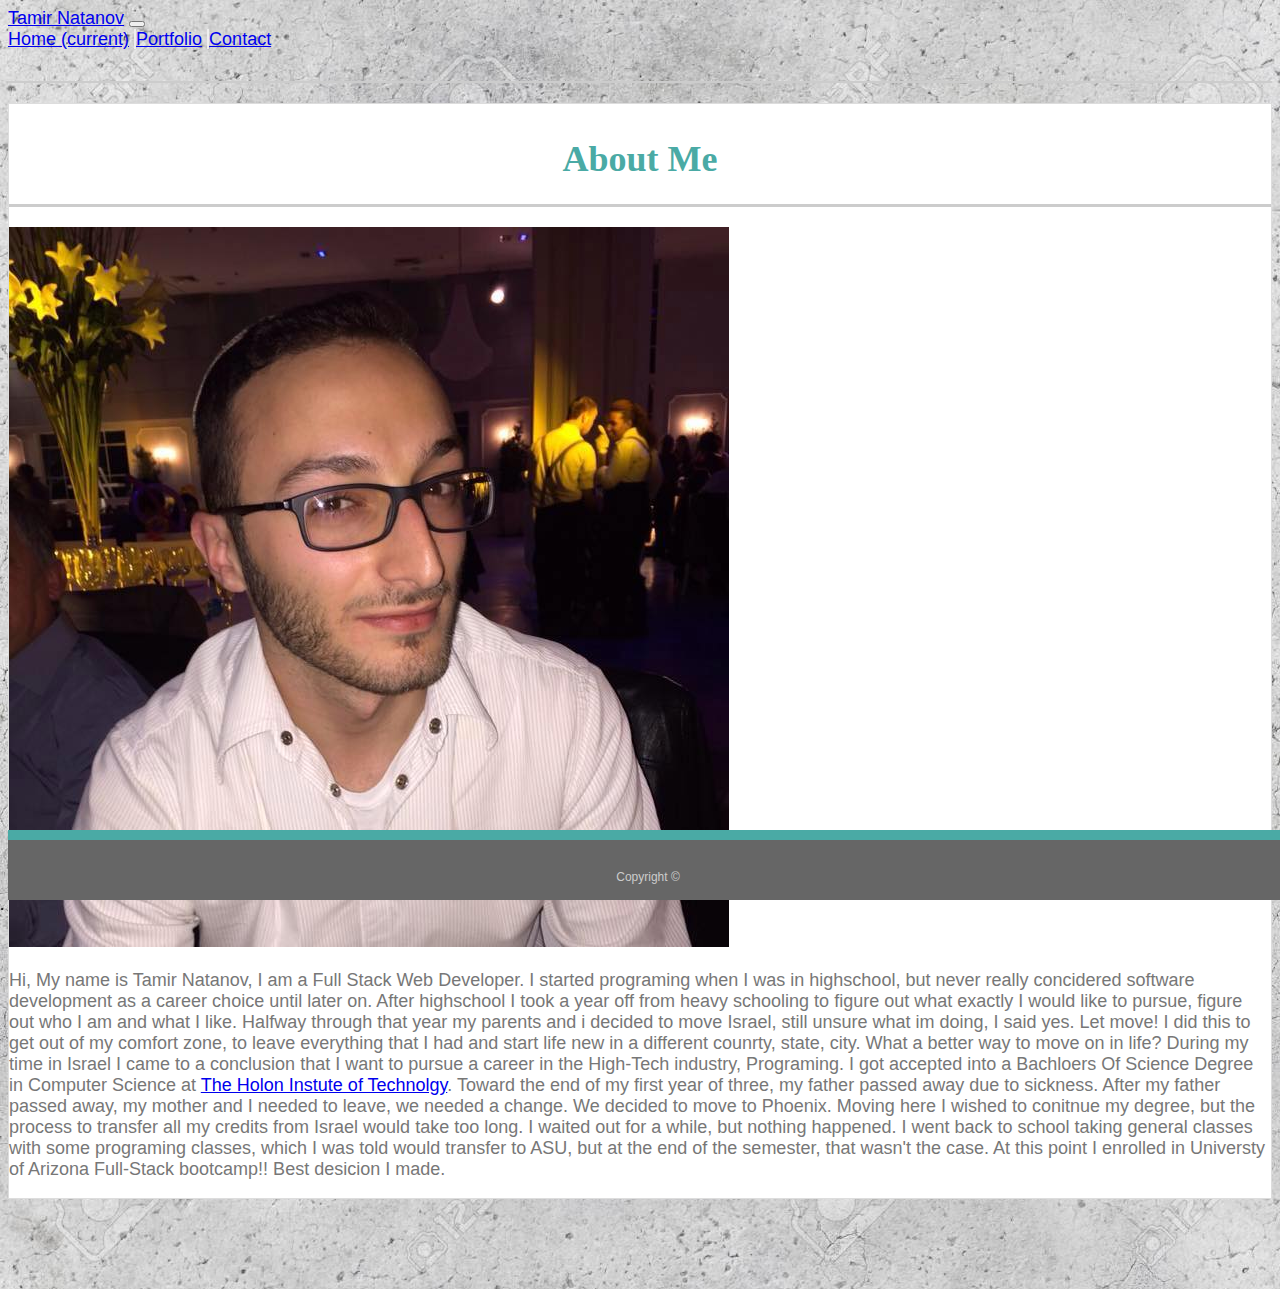
<file: index.html>
<!DOCTYPE html>
<html lang="en">

<head>
    <meta charset="UTF-8">
    <meta name="viewport" content="width=device-width, initial-scale=1.0">
    <meta http-equiv="X-UA-Compatible" content="ie=edge">
    <link rel="stylesheet" href="assets/style.css">
    <link rel="stylesheet" href="https://stackpath.bootstrapcdn.com/bootstrap/4.1.3/css/bootstrap.min.css" integrity="sha384-MCw98/SFnGE8fJT3GXwEOngsV7Zt27NXFoaoApmYm81iuXoPkFOJwJ8ERdknLPMO"
        crossorigin="anonymous">

    <title>Tamir Natanov | About</title>
</head>

<body>
    <div class="row sticky-top">
        <div class="col-sm-12" id="masterHead">
            <nav class="navbar navbar-expand-lg navbar-light bg-light" id="masterHead">
                <div class="col-sm-9">
                    <a class="navbar-brand" href="#">Tamir Natanov</a>
                    <button class="navbar-toggler" type="button" data-toggle="collapse" data-target="#navbarNavAltMarkup"
                        aria-controls="navbarNavAltMarkup" aria-expanded="false" aria-label="Toggle navigation">
                        <span class="navbar-toggler-icon"></span>
                    </button>
                </div>
                <div class="col-sm-3">
                    <div class="collapse navbar-collapse" id="navbarNavAltMarkup">
                        <div class="navbar-nav">
                            <a class="nav-item nav-link active" href="index.html">Home <span class="sr-only">(current)</span></a>
                            <a class="nav-item nav-link" href="portfolio.html">Portfolio</a>
                            <a class="nav-item nav-link" href="contact.html">Contact</a>
                        </div>
                    </div>
                </div>
            </nav>
        </div>
    </div>
    <div class="container">
        <!-- header is done.... -->
        <div class="row" id="titleOfPage">
            <div class="col-md-12">
                <h1>
                    About Me
                </h1>
            </div>

        </div>
        <div class="row">
            <div class="col-md">
                <div class="row">
                    <div class="col-md-4">
                        <img src="assets/MyFace.jpg" alt="Placeholder" class="img-thumbnail">
                    </div>
                    <div class="col-md-8">
                        <p>
                            Hi, My name is Tamir Natanov, I am a Full Stack Web Developer. I started programing when I
                            was in highschool, but never really concidered software development as a career choice
                            until later on. After highschool I took a year off from heavy schooling to figure out what
                            exactly I would like to pursue, figure out who I am and what I like. Halfway through that
                            year my parents and i decided to move Israel, still unsure what im doing, I said yes. Let
                            move! I did this to get out of my comfort zone, to leave everything that I had and start
                            life new in a different counrty, state, city. What a better way to move on in life? During
                            my time in Israel I came to a conclusion that I want to pursue a career in the High-Tech
                            industry, Programing. I got accepted into a Bachloers Of Science Degree in Computer Science
                            at <a href="https://www.hit.ac.il/en" target="_blank"> The Holon Instute of Technolgy</a>.
                            Toward the end of my first year of three, my father passed away due to sickness. After my
                            father passed away, my mother and I needed to leave, we needed a change. We decided to move
                            to Phoenix. Moving here I wished to conitnue my degree, but the process to transfer all my
                            credits from Israel would take too long. I waited out for a while, but nothing happened. I
                            went back to school taking general classes with some programing classes, which I was told
                            would transfer to ASU, but at the end of the semester, that wasn't the case. At this point
                            I enrolled in Universty of Arizona Full-Stack bootcamp!! Best desicion I made.
                        </p>

                    </div>
                </div>
            </div>
        </div>
    </div>
    <footer>

        Copyright &copy;

    </footer>
</body>

</html>
</file>
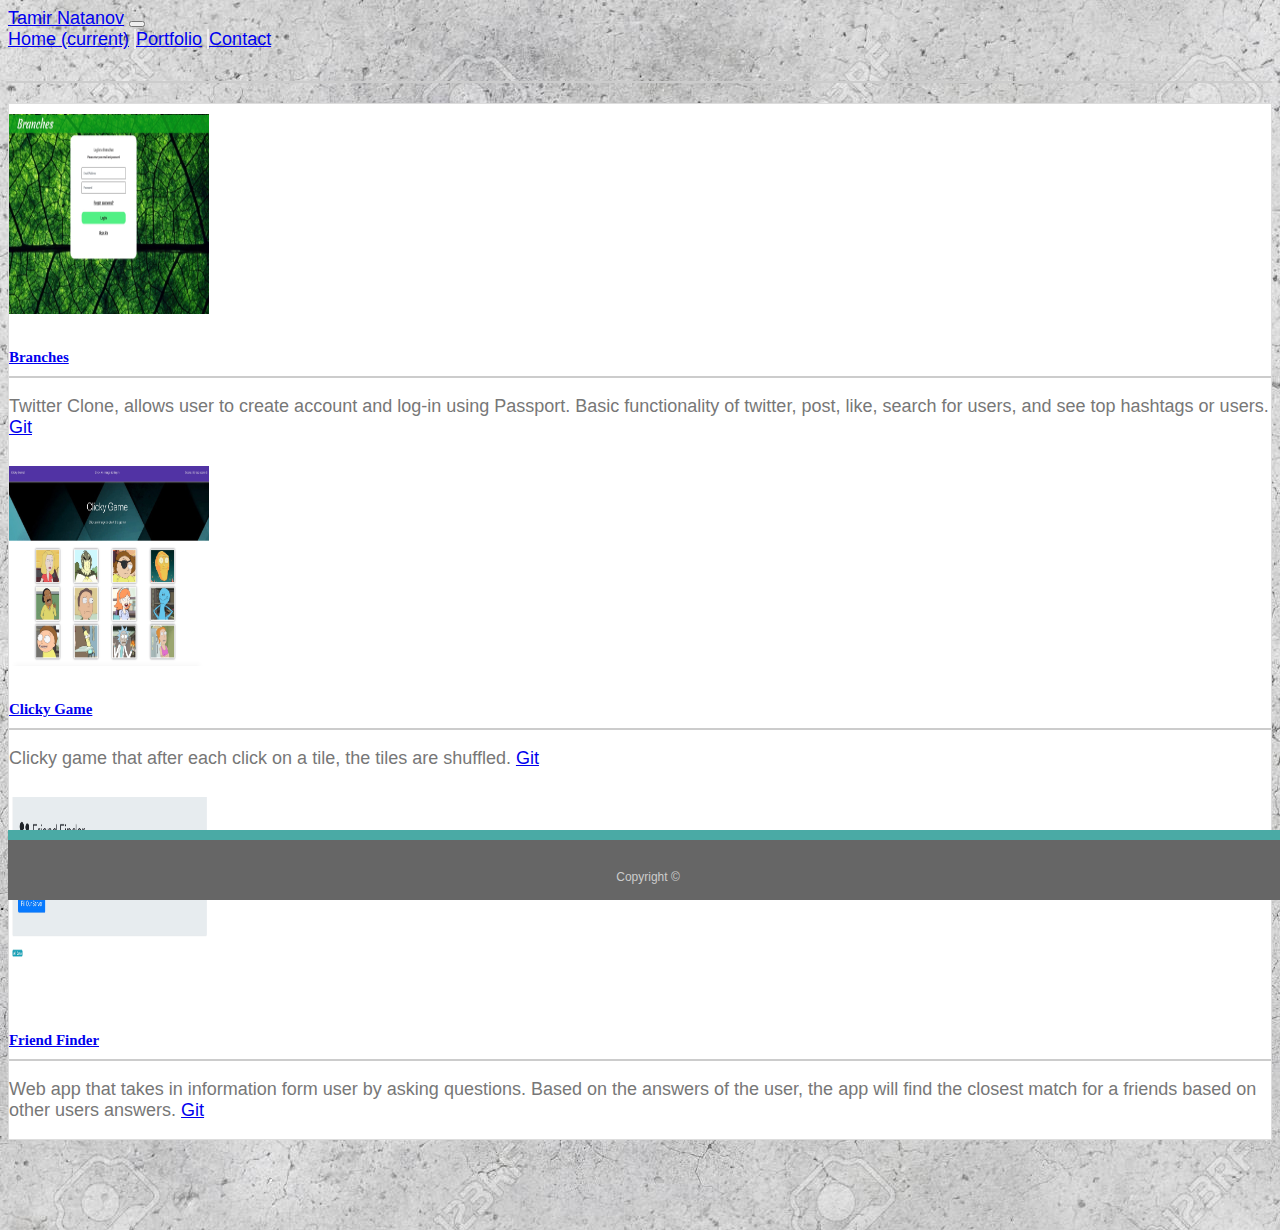
<file: portfolio.html>
<!DOCTYPE html>
<html lang="en">

<head>
    <meta charset="UTF-8">
    <meta name="viewport" content="width=device-width, initial-scale=1.0">
    <meta http-equiv="X-UA-Compatible" content="ie=edge">
    <link rel="stylesheet" href="assets/style.css">
    <link rel="stylesheet" href="assets/styleForPort.css">
    <link rel="stylesheet" href="https://stackpath.bootstrapcdn.com/bootstrap/4.1.3/css/bootstrap.min.css" integrity="sha384-MCw98/SFnGE8fJT3GXwEOngsV7Zt27NXFoaoApmYm81iuXoPkFOJwJ8ERdknLPMO"
        crossorigin="anonymous">

    <title>Tamir Natanov | Portfolio</title>
</head>

<body>
    <div class="row sticky-top">
        <div class="col-sm-12" id="masterHead">
            <nav class="navbar navbar-expand-lg navbar-light bg-light" id="masterHead">
                <div class="col-sm-9">
                    <a class="navbar-brand" href="#">Tamir Natanov</a>
                    <button class="navbar-toggler" type="button" data-toggle="collapse" data-target="#navbarNavAltMarkup"
                        aria-controls="navbarNavAltMarkup" aria-expanded="false" aria-label="Toggle navigation">
                        <span class="navbar-toggler-icon"></span>
                    </button>
                </div>
                <div class="col-sm-3">
                    <div class="collapse navbar-collapse" id="navbarNavAltMarkup">
                        <div class="navbar-nav">
                            <a class="nav-item nav-link active" href="index.html">Home <span class="sr-only">(current)</span></a>
                            <a class="nav-item nav-link" href="portfolio.html">Portfolio</a>
                            <a class="nav-item nav-link" href="contact.html">Contact</a>
                        </div>
                    </div>
                </div>
            </nav>
        </div>
    </div>
    <div class="container">
        <div class="row">
            <div class="col-md-12">
                <div class="media">
                    <img class="align-self-start mr-3 img-thumbnail" src="assets/branches.jpg" alt="">
                    <div class="media-body">
                        <h5 class="mt-0"><a href="https://branches2.herokuapp.com/">Branches</a></h5>
                        <p>Twitter Clone, allows user to create account and log-in using Passport. Basic functionality
                            of twitter, post, like, search for users, and see top hashtags or users. <a href="https://github.com/et-nat1995/Project-2">Git</a> </p>
                    </div>
                </div>
            </div>
            <div class="col-md-12">
                <div class="media">
                    <img class="align-self-start mr-3 img-thumbnail" src="assets/Screen Shot 2018-12-04 at 8.34.28 PM.jpg" alt="Generic placeholder image">
                    <div class="media-body">
                        <h5 class="mt-0"><a href="https://peaceful-coast-52158.herokuapp.com/">Clicky Game</a></h5>
                        <p>Clicky game that after each click on a tile, the tiles are shuffled. <a href="https://github.com/et-nat1995/ClickyGame">Git</a> </p>
                    </div>
                </div>
            </div>
            <div class="col-md-12">
                <div class="media">
                    <img class="align-self-start mr-3 img-thumbnail" src="assets/Screen Shot 2018-12-04 at 8.39.51 PM.jpg" alt="Generic placeholder image">
                    <div class="media-body">
                        <h5 class="mt-0"> <a href="https://friendfinder-tamir.herokuapp.com/">Friend Finder</a></h5>
                        <p>Web app that takes in information form user by asking questions. Based on the answers of the user, the app will find the closest match for a friends based on other users answers. <a href="https://github.com/et-nat1995/friendFinder">Git</a></p>
                    </div>
                </div>
            </div>
        </div>
    </div>
    <footer>

        Copyright &copy;

    </footer>
</body>

</html>
</file>
<file: assets/style.css>
* {
    box-sizing: border-box;
}

body{
    background-image: url(background.jpg);
    font-family: Arial,"Helvetica Neu", Helvetica, sans-serif;
    font-size: 18px;
    color: #777777;
}

.container{
    margin-top: 20px;
    background: #ffffff;
    border: 1px solid #dddddd;
    font-family: Arial,"Helvetica Neu", Helvetica, sans-serif;
    font-size: 18px;
    color: #777777;
    margin-bottom: 90px;
}

#titleOfPage{
    text-align: center;
    border-bottom: 3px solid #cccccc;
    padding-top: 10px;
    margin-bottom: 20px;
}

#titleOfPage h1{
    font-family: Georgia, 'Times New Roman', Times, serif;
    font-weight: 700;
    color: #4aaaa5;
}

#masterHead{
    border-bottom: 2px solid #cccccc;
    height: 75px;
}

nav a{
    border-left: 2px solid #efefef;
}

a:first-child{
    border: none;
}

footer{
    height: 50px;
    width: 100%;
    clear: both;
    font-size: 12px;
    background-color: #666666;
    color: #cccccc;
    text-align: center;
    border-top: 10px solid #4aaaa5;
    padding: 30px 0;
    margin-top: 20px;
    position: fixed;
    bottom: 0px;
}

.mr-3{
    margin-bottom: 10px;
    margin-top: 10px;
}

#formInput{
    margin: 10px 0 10px;
    width: 100%;
}
input{
    width: 100%;
}

#formInput h4 {
    font-family: Georgia, 'Times New Roman', Times, serif;
    font-weight: 700;
    color: #4aaaa5;
}

#formInput button{
    background: #4aaaa5;
    border: 1px solid #777777;
}

.mt-0{
    font-family: Georgia, 'Times New Roman', Times, serif;
    font-weight: 700;
    color: #4aaaa5;
    border-bottom: 2px solid #cccccc;
    margin: 10px 0 10px;
    padding: 10px 0 10px;
}
</file>
<file: assets/styleForPort.css>
img{
    height: 200px;
    width: 200px;
}
</file>
